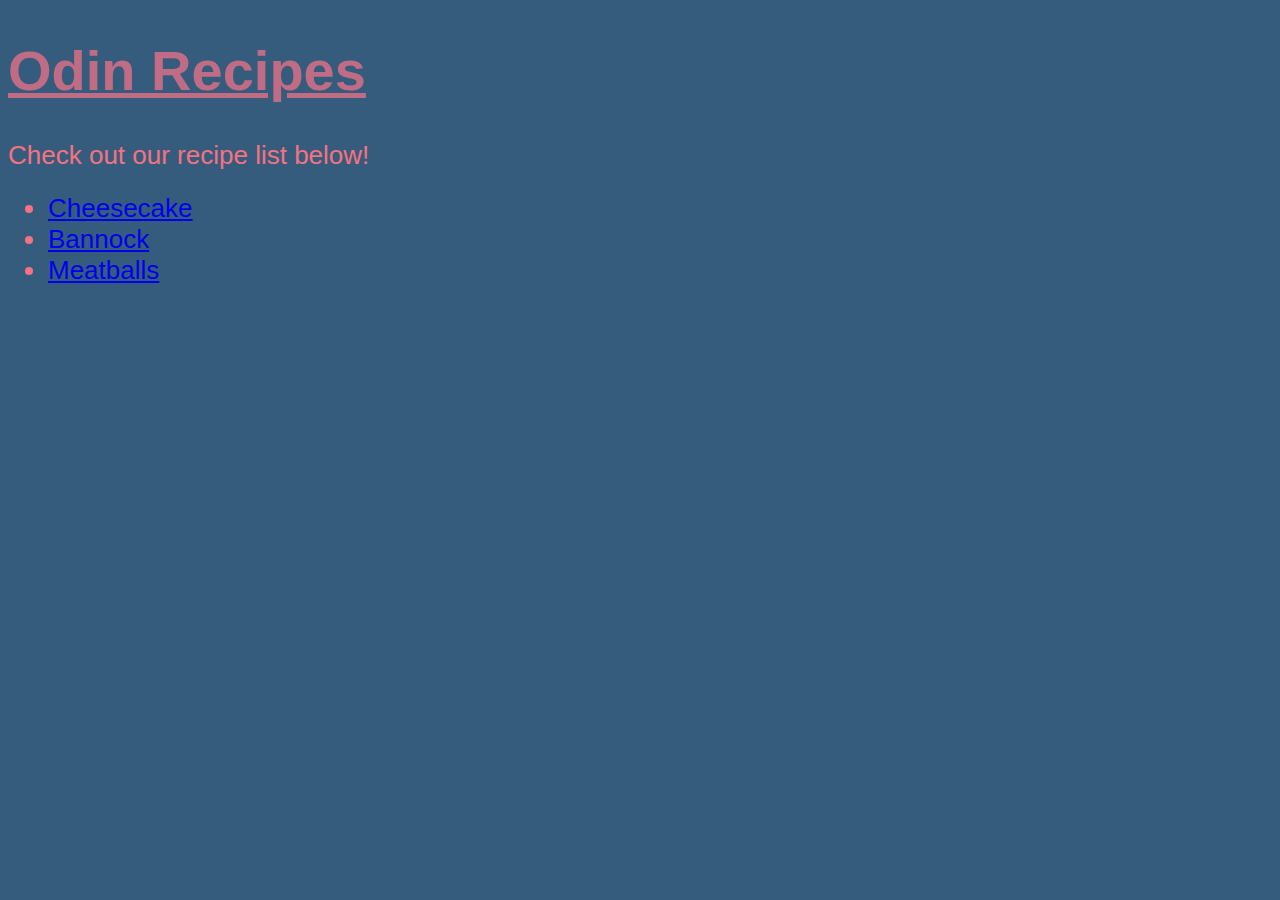
<file: index.html>
<!DOCTYPE html>
<html lang="en">
<head>
    <meta charset="UTF-8">
    <meta http-equiv="X-UA-Compatible" content="IE=edge">
    <meta name="viewport" content="width=device-width, initial-scale=1.0">
    <title>Document</title>
    <link rel="stylesheet" href="styles.css">
   
</head>
<body class="background">
    <h1 class="title">Odin Recipes</h1>

    <h2 class="subtitle">Check out our recipe list below!</h2>

    <ul>
        <li class="subtitle"><a href="recipes/cheesecake.html">Cheesecake</a></li>
        <li class="subtitle"><a href="recipes/bannock.html">Bannock</a></li>
        <li class="subtitle"><a href="recipes/meatballs.html">Meatballs</a></li>
    </ul>
    </div>
    
</body>
</html>
</file>
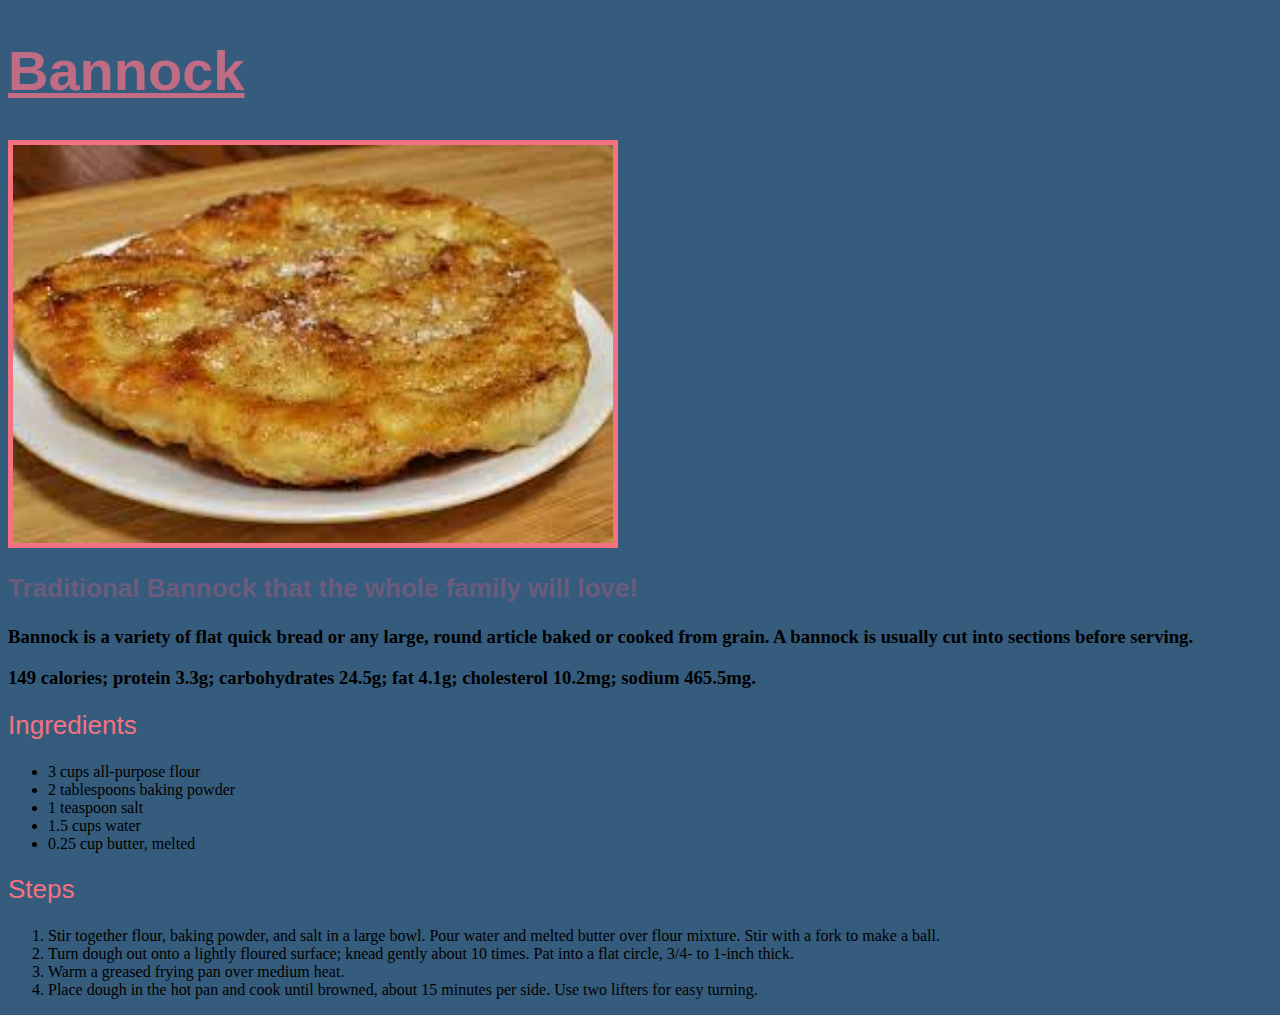
<file: recipes/bannock.html>
<!DOCTYPE html>
<html lang="en">
<head>
    <meta charset="UTF-8">
    <meta http-equiv="X-UA-Compatible" content="IE=edge">
    <meta name="viewport" content="width=device-width, initial-scale=1.0">
    <title>Document</title>
    <link rel="stylesheet" href="../styles.css">
</head>
<body class="background">
    <h1 class="title">Bannock</h1>

    <img src="bannock.jpeg" alt="bannock">

    <h2 class="bold">Traditional Bannock that the whole family will love!</h2>

    <h3>Bannock is a variety of flat quick bread or any large, round article 
        baked or cooked from grain. A bannock is usually cut into sections before 
        serving.
    </h3>

    <h3> 149 calories; protein 3.3g; carbohydrates 24.5g; fat 4.1g; 
        cholesterol 10.2mg; sodium 465.5mg. </h3>

    <h2 class="subtitle">Ingredients</h2>

    <ul>
        <li>3 cups all-purpose flour</li>
        <li>2 tablespoons baking powder</li>
        <li>1 teaspoon salt</li>
        <li>1.5 cups water</li>
        <li>0.25 cup butter, melted</li>
    </ul>

    <h2 class="subtitle">Steps</h2>

    <ol>
        <li>Stir together flour, baking powder, and salt in a large bowl. 
            Pour water and melted butter over flour mixture. Stir with a fork to
             make a ball.</li>
        <li>Turn dough out onto a lightly floured surface; knead gently about 10 
            times. Pat into a flat circle, 3/4- to 1-inch thick.</li>
        <li>Warm a greased frying pan over medium heat.</li>
        <li>Place dough in the hot pan and cook until browned, about 15 minutes per side. 
            Use two lifters for easy turning.</li>
    </ol>
    
    
</body>
</html>
</file>
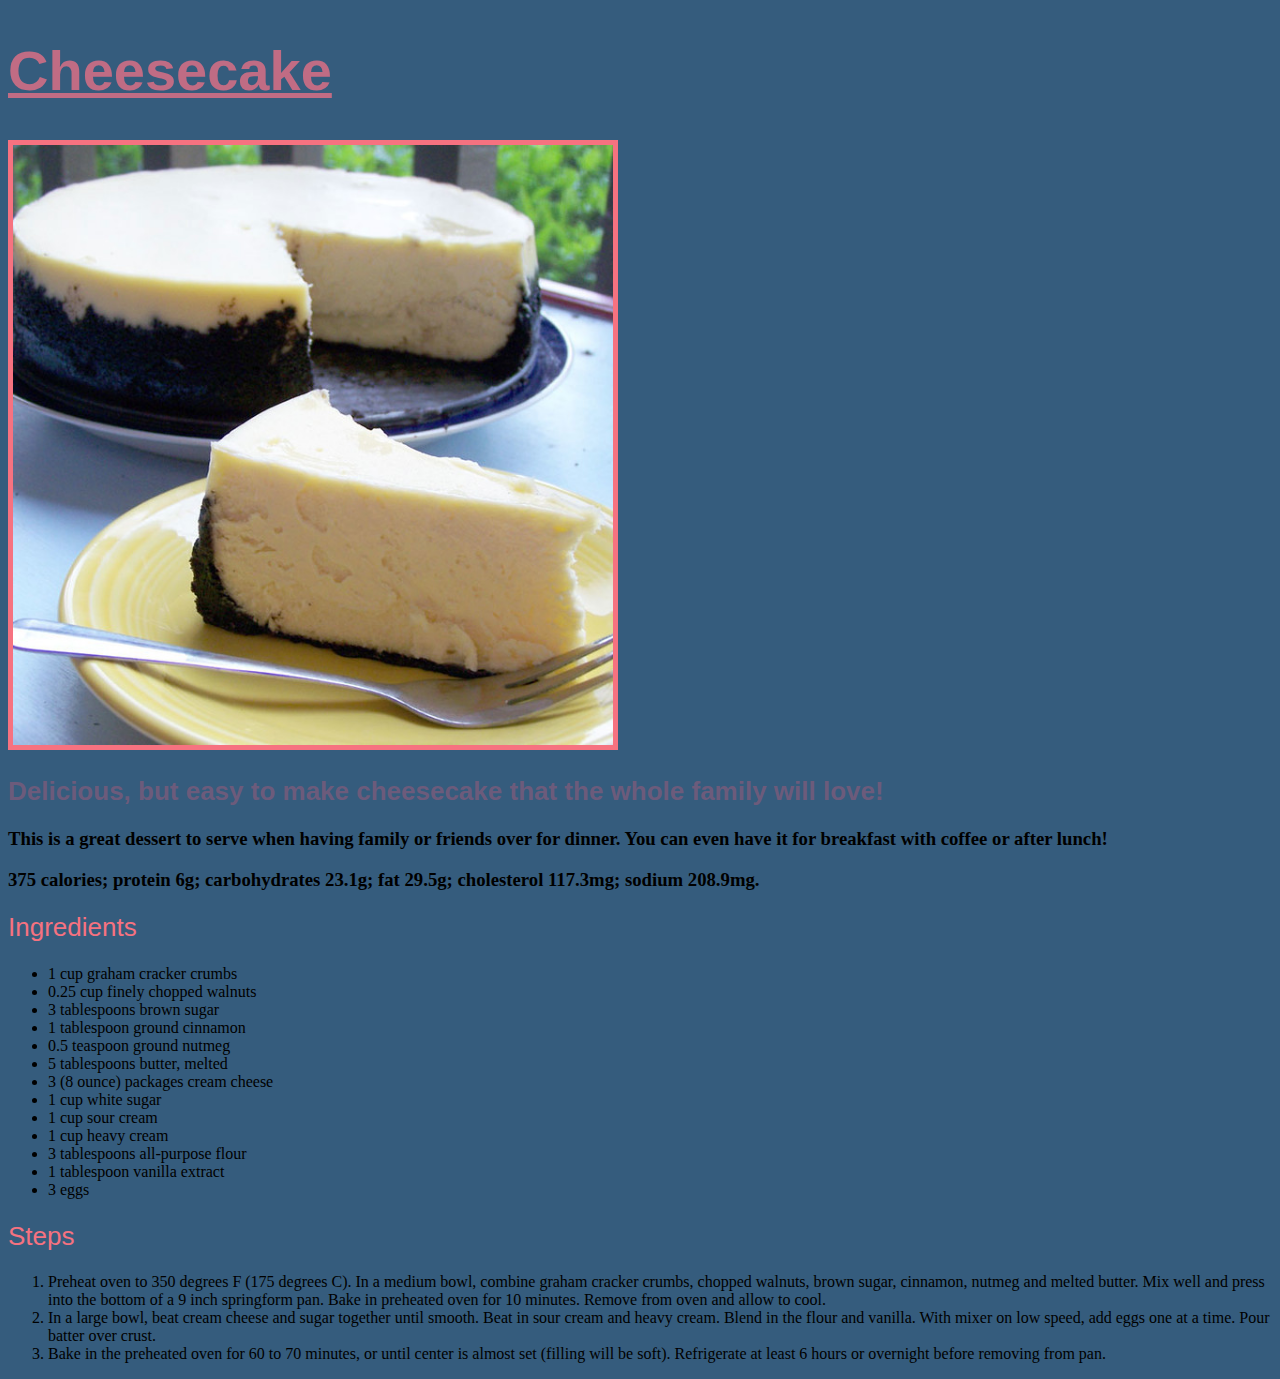
<file: recipes/cheesecake.html>
<!DOCTYPE html>
<html lang="en">
<head>
    <meta charset="UTF-8">
    <meta http-equiv="X-UA-Compatible" content="IE=edge">
    <meta name="viewport" content="width=device-width, initial-scale=1.0">
    <title>Document</title>
    <link rel="stylesheet" href="../styles.css">
</head>
<body class="background">
    <h1 class="title">Cheesecake</h1>

    <img src="cheesecake.jpg" alt="cheesecake">

    <h2 class="bold">Delicious, but easy to make cheesecake that the whole family will love!</h2>

    <h3>This is a great dessert to serve when having family or friends over 
        for dinner. You can even have it for breakfast with coffee or after lunch!
    </h3>

    <h3> 375 calories; protein 6g; carbohydrates 23.1g;
         fat 29.5g; cholesterol 117.3mg; sodium 208.9mg. </h3>

    <h2 class="subtitle">Ingredients</h2>

    <ul>
        <li>1 cup graham cracker crumbs</li>
        <li>0.25 cup finely chopped walnuts</li>
        <li>3 tablespoons brown sugar</li>
        <li>1 tablespoon ground cinnamon</li>
        <li>0.5 teaspoon ground nutmeg</li>
        <li>5 tablespoons butter, melted</li>
        <li>3 (8 ounce) packages cream cheese</li>
        <li>1 cup white sugar</li>
        <li>1 cup sour cream</li>
        <li>1 cup heavy cream</li>
        <li>3 tablespoons all-purpose flour</li>
        <li>1 tablespoon vanilla extract</li>
        <li>3 eggs</li>
    </ul>

    <h2 class="subtitle">Steps</h2>

    <ol>
        <li>Preheat oven to 350 degrees F (175 degrees C). In a medium bowl, 
            combine graham cracker crumbs, chopped walnuts, brown sugar, cinnamon, 
            nutmeg and melted butter. Mix well and press into the bottom of a 9 inch
             springform pan. Bake in preheated oven for 10 minutes. Remove from oven
              and allow to cool.</li>
        <li>In a large bowl, beat cream cheese and sugar together until smooth. Beat
             in sour cream and heavy cream. Blend in the flour and vanilla. With 
             mixer on low speed, add eggs one at a time. Pour batter over crust.</li>
        <li>Bake in the preheated oven for 60 to 70 minutes, or until center is 
            almost set (filling will be soft). Refrigerate at least 6 hours or 
            overnight before removing from pan.</li>
    </ol>
    
    
</body>
</html>
</file>
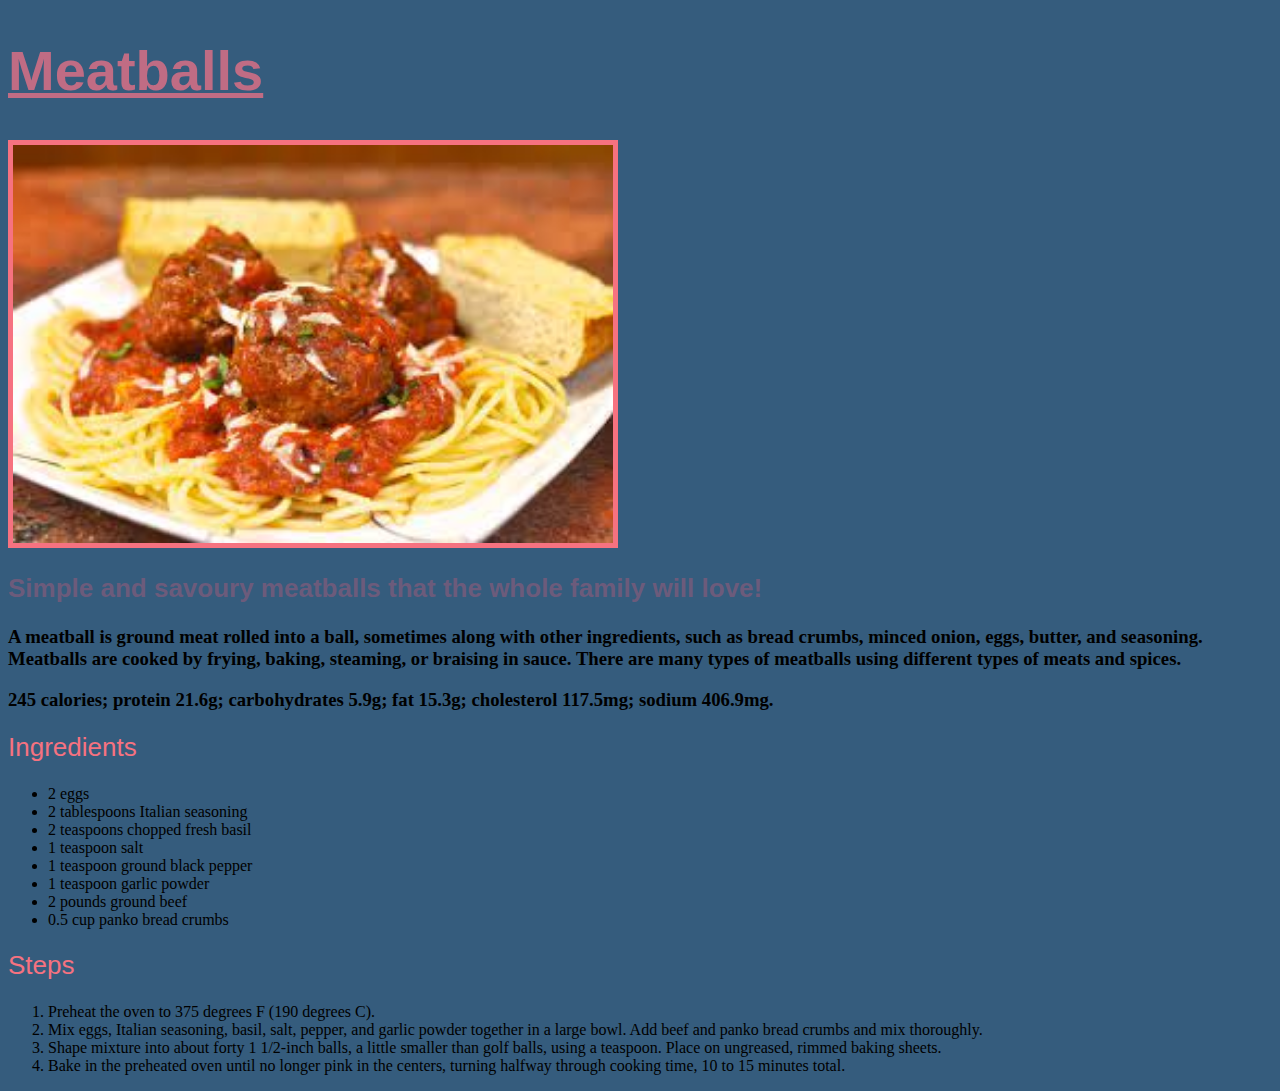
<file: recipes/meatballs.html>
<!DOCTYPE html>
<html lang="en">
<head>
    <meta charset="UTF-8">
    <meta http-equiv="X-UA-Compatible" content="IE=edge">
    <meta name="viewport" content="width=device-width, initial-scale=1.0">
    <title>Document</title>
    <link rel="stylesheet" href="../styles.css">
</head>
<body class="background">
    <h1 class="title">Meatballs</h1>

    <img src="meatballs.jpeg" alt="meatballs">

    <h2 class="bold">Simple and savoury meatballs that the whole family will love!</h2>

    <h3>A meatball is ground meat rolled into a ball, sometimes along with other 
        ingredients, such as bread crumbs, minced onion, eggs, butter, and seasoning.
         Meatballs are cooked by frying, baking, steaming, or braising in sauce.
          There are many types of meatballs using different types of meats and spices.
    </h3>

    <h3> 245 calories; protein 21.6g; carbohydrates 5.9g; fat 15.3g; 
        cholesterol 117.5mg; sodium 406.9mg. </h3>

    <h2 class="subtitle">Ingredients</h2>

    <ul>
        <li>2 eggs</li>
        <li>2 tablespoons Italian seasoning</li>
        <li>2 teaspoons chopped fresh basil</li>
        <li>1 teaspoon salt</li>
        <li>1 teaspoon ground black pepper</li>
        <li>1 teaspoon garlic powder</li>
        <li>2 pounds ground beef</li>
        <li>0.5 cup panko bread crumbs</li>
    </ul>

    <h2 class="subtitle">Steps</h2>

    <ol>
        <li>Preheat the oven to 375 degrees F (190 degrees C).</li>
        <li>Mix eggs, Italian seasoning, basil, salt, pepper, and garlic powder 
            together in a large bowl. Add beef and panko bread crumbs and mix 
            thoroughly.</li>
        <li>Shape mixture into about forty 1 1/2-inch balls, a little smaller than 
            golf balls, using a teaspoon. Place on ungreased, rimmed baking sheets.</li>
        <li>Bake in the preheated oven until no longer pink in the centers, turning
             halfway through cooking time, 10 to 15 minutes total.</li>
    </ol>
    
    
</body>
</html>
</file>
<file: styles.css>
/* styles.css */

.background {
    background-color: #355C7D;
}

.title {
    font-family: Arial, Helvetica, sans-serif;
    font-weight: 700;
    font-size: 56px;
    color: #C06C84;
    text-decoration: underline;
}

.subtitle{
    font-family: Arial, Helvetica, sans-serif;
    font-weight: 400;
    font-size: 26px;
    color: #F67280;
}

.bold {
    font-family: Arial, Helvetica, sans-serif;
    font-weight: 800;
    font-size: 26px;
    color: #6C5B7B;
}

img {
    border: 5px solid #F67280 ;
    height: auto;
    width: 600px;
  }
</file>
